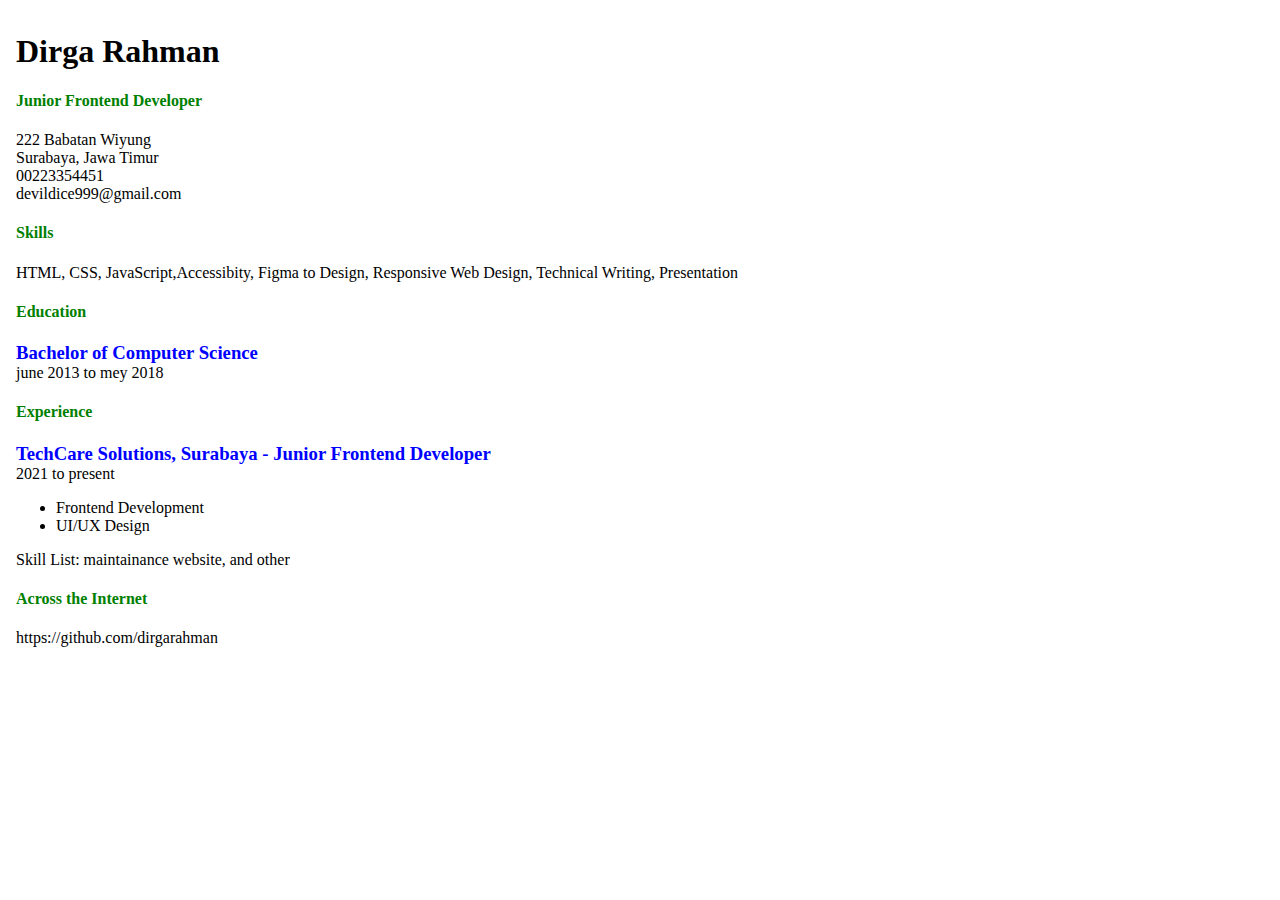
<file: project 1.html>
<!DOCTYPE html>
<html lang="en">
    <head>
        <meta charset="UTF-8" />
        <meta name="viewport" content="width=device-width, initial-scale=1.0" />
        <title>Single-Page CV</title>
        <style>
            h4 {
                color: green;
            }
            h3 {
                color: blue;
                font: 12;
                margin-top: 0;
                margin-bottom: 0;
            }
            p{
                margin-top: 0;
             }
            .browser{
                margin: 4px;
                padding: 4px;
            }
        </style>
    </head>
    <body>
     <article class="browser">
        <header>
            <h1>Dirga Rahman</h1>
        </header>
        <article>
            <h4>Junior Frontend Developer</h4>
            <p>	222 Babatan Wiyung<br>
                Surabaya, Jawa Timur<br>
                00223354451<br>
                devildice999@gmail.com</p>
        </article>
        <article>
            <h4>Skills</h4>
            <p>HTML, CSS, JavaScript,Accessibity, Figma to Design, Responsive Web Design, Technical Writing, Presentation</p>
        </article>
        <article>
            <h4>Education</h4>
            <h3>Bachelor of Computer Science</h3>
            <p>   june 2013 to mey 2018</p>
        </article>
        <article>
            <h4>Experience</h4>
            <h3>TechCare Solutions, Surabaya - Junior Frontend Developer</h3>
            <p>2021 to present</p>
            <ul>
                <li>Frontend Development</li>
                <li>UI/UX Design</li>
            </ul>
            <p>Skill List: maintainance website, and other</p>
        </article>
        <article>
            <h4>Across the Internet</h4>
            <p>https://github.com/dirgarahman</p>  
        </article>
     </article>
    </body>
</html>
</file>
